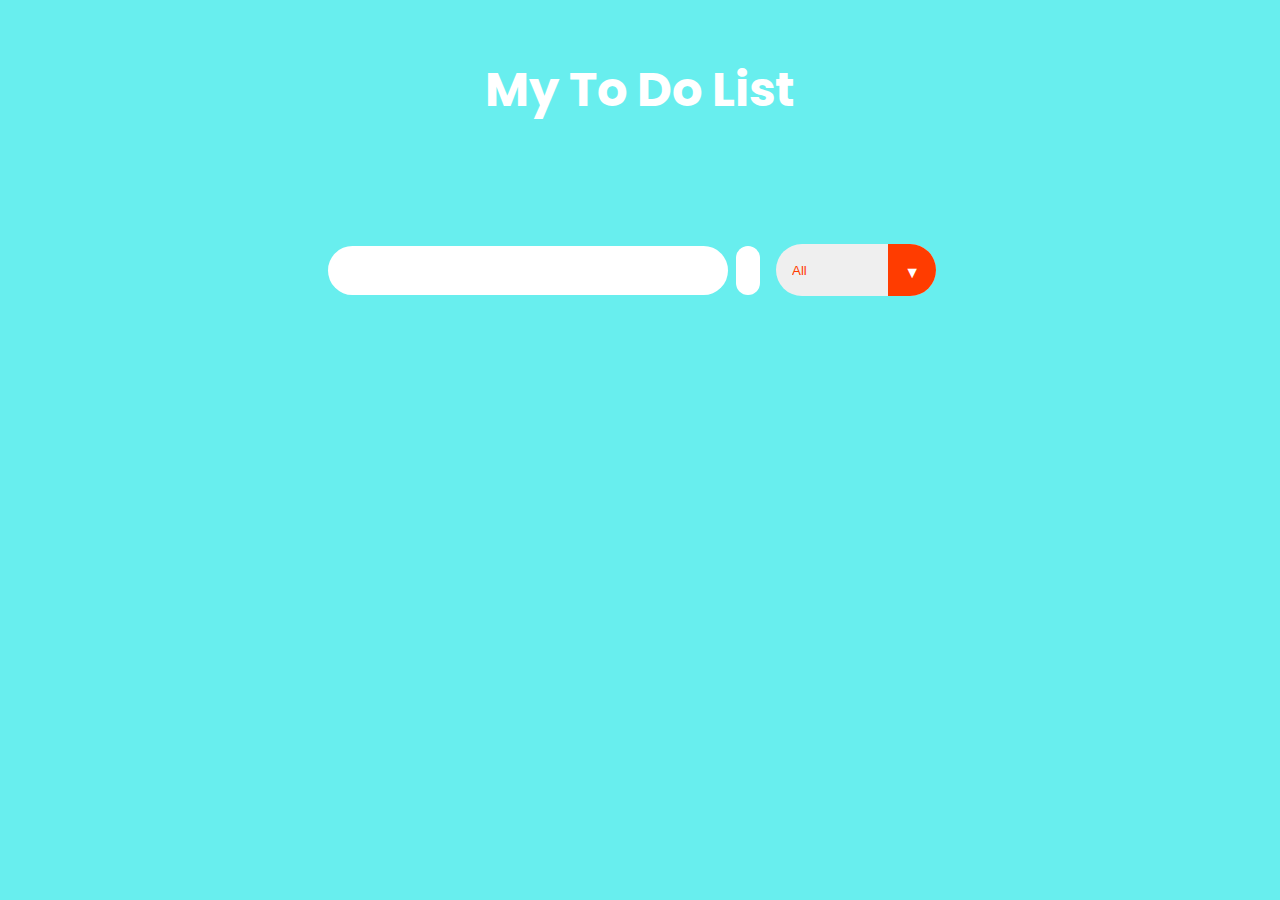
<file: To-do-List/index.html>
<!DOCTYPE html>
<html lang="en">
<head>
    <meta charset="UTF-8">
    <meta http-equiv="X-UA-Compatible" content="IE=edge">
    <meta name="viewport" content="width=device-width, initial-scale=1.0">
    
    <link rel="preconnect" href="https://fonts.googleapis.com">
    <link rel="preconnect" href="https://fonts.gstatic.com" crossorigin>
    <link href="https://fonts.googleapis.com/css2?family=Poppins&display=swap" rel="stylesheet">
    
    <link rel="stylesheet" href="https://cdnjs.cloudflare.com/ajax/libs/font-awesome/5.15.3/css/all.min.css" integrity="sha512-iBBXm8fW90+nuLcSKlbmrPcLa0OT92xO1BIsZ+ywDWZCvqsWgccV3gFoRBv0z+8dLJgyAHIhR35VZc2oM/gI1w==" crossorigin="anonymous" referrerpolicy="no-referrer" />
    <link rel="stylesheet" href="./styles.css">
    <title>To Do List</title>
</head>
<body>

    <header>
        <h1>My To Do List</h1>
    </header>
    <form action="">
        <input type="text" class="todo-input">
        <button class="todo-button" type="submit">
            <i class="fas fa-plus-circle fa-lg"></i>
        </button>
        <div class="select">
            <select name="todos" class="filter-todo">
                <option value="all">All</option>
                <option value="completed">Completed</option>
                <option value="incomplete">Incomplete</option>
            </select>
        </div>
    </form>

    <div class="todo-container">
        <ul class="todo-list"></ul>
    </div>

    <script src="./script.js"></script>
    
</body>
</html>
</file>
<file: To-do-List/styles.css>
* {
    margin: 0;
    padding: 0;
    box-sizing: border-box;
}

body {
    background-color: rgb(104, 238, 238);
    color: white;
    font-family: "Poppins", sans-serif;
    min-height: 100vh;
}

header {
    font-size: 1.5rem;
}

header, 
form {
    min-height: 20vh;
    display: flex;
    justify-content: center;
    align-items: center;
}

form input, 
form button {
    padding: 0.5rem;
    padding-left: 1rem;
    font-size: 1.8rem;
    border: none;
    background: white;
    border-radius: 2rem;
}

form button {
    color: rgb(255, 60, 0);
    background: white;
    cursor: pointer;
    transition: all 0.3 ease;
    margin-left: 0.5rem;
}

form button:hover {
    color: white;
    background: rgb(255, 60, 0);
}

.fa-plus-circle {
    margin-top: 0.3rem;
    margin-left: -8px;
}

.todo-container {
    display: flex;
    justify-content: center;
    align-items: center;
}

.todo-list {
    min-width: 30%;
    list-style: none;
}

.todo {
    margin: 0.5rem;
    padding-left: 0.5rem;
    background: white;
    color: black;
    font-size: 1.5rem;
    display: flex;
    justify-content: space-between;
    align-items: center;
    transition: 0.5s;
    border-radius: 2rem;
}

.todo li {
    flex: 1;
}

.trash-btn, 
.complete-btn {
    color: white;
    border: none;
    padding: 1rem;
    cursor: pointer;
    font-size: 1.5rem;
}

.complete-btn {
    background: rgb(255, 60, 0);
}

.trash-btn {
    border-top-right-radius: 1.75rem;
    border-bottom-right-radius: 1.75rem;
    background: rgb(171, 171, 171);
}

.todo-item {
    padding: 0rem 0.5rem;
}

.fa-trash, 
.fa-check-circle {
    pointer-events: none;
}

.completed {
    text-decoration: line-through;
    opacity: 0.5;
}

.slide {
    transform: translateX(10rem);
    opacity: 0;
}

select {
    -webkit-appearance: none;
    -moz-appearance: none;
    appearance: none;
    outline: none;
    border: none;
}

.select {
    margin: 1rem;
    position: relative;
    overflow: hidden;
    border-radius: 50px;
}

select {
    color:rgb(255, 60, 0);
    width: 10rem;
    height: 3.2rem;
    cursor: pointer;
    padding: 1rem;
}

.select::after {
    content: "\25BC";
    position: absolute;
    background:rgb(255, 60, 0);
    top: 0;
    right: 0;
    padding: 1rem;
    pointer-events: none;
    transition: all 0.3s ease;
}

.select::hover::after {
    background: white;
    color: rgb(255, 60, 0);
}
</file>
